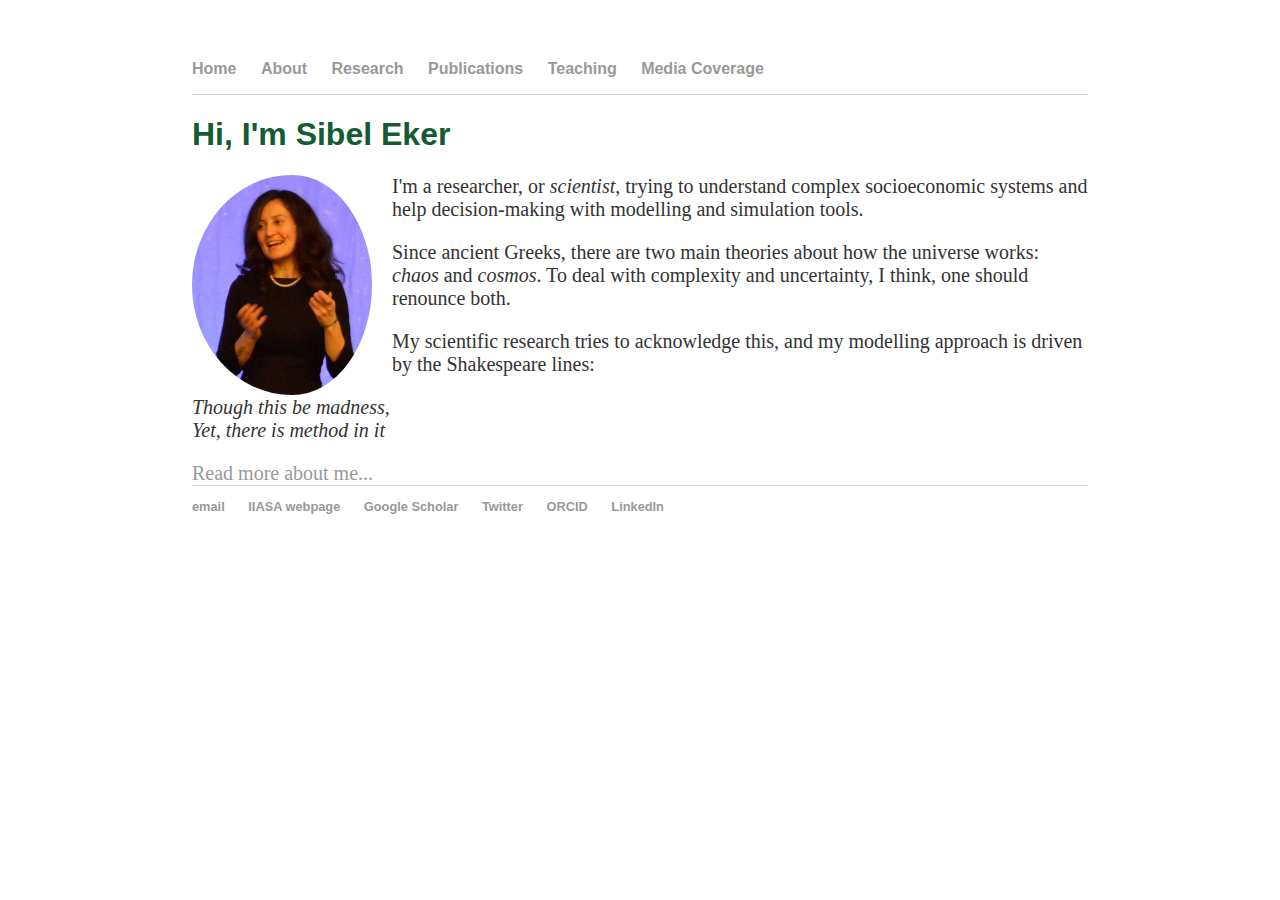
<file: index.html>
<!DOCTYPE html>
<html>
	<head>
		<title>Sibel Eker</title>
		<!-- link to main stylesheet -->
		<link rel="stylesheet" type="text/css" href="/css/main.css">
	</head>
	<body>
		<nav>
    		<ul>
        		<li><a href="/">Home</a></li>
	        	<li><a href="/about">About</a></li>
        		<li><a href="/research">Research</a></li>
		    	<li><a href="/pubs">Publications</a></li>
		    	<li><a href="/teaching">Teaching</a></li>
		    	<li><a href="/media">Media Coverage</a></li>
    		</ul>
		</nav>
		<div class="container">
			<h1>Hi, I'm Sibel Eker</h1>
			<img src="profile2.jpg" alt="Error" width="180" height="auto" align="left" style="border-radius:50%"/>
			<div class="blurb">
					<p>I'm a researcher, or <em>scientist</em>, trying to understand complex socioeconomic systems and help decision-making with modelling and simulation tools.</p>
					<p>Since ancient Greeks, there are two main theories about how the universe works: <em>chaos</em> and <em>cosmos</em>. To deal with complexity and uncertainty, I think, one should renounce both.</p>
					<p>My scientific research tries to acknowledge this, and my modelling approach is driven by the Shakespeare lines:</p>
					<p><em>Though this be madness,<br /> Yet, there is method in it</em></p>
					<p><a href="/about">Read more about me...</a></p>
			</div><!-- /.blurb -->
		</div><!-- /.container -->
		
		<footer>
    		<ul>
        		<li><a href="mailto:sibeleker@gmail.com">email</a></li>
        		<li><a href="https://www.iiasa.ac.at/staff/staff.php?type=auto&visibility=visible&search=true&login=eker" target="_blank">IIASA webpage</a></li>
		    	<li><a href="https://scholar.google.at/citations?user=F5hvj3QAAAAJ&hl=en" target="_blank">Google Scholar</a></li>
		    	<li><a href="https://twitter.com/sibel_eker_" target="_blank">Twitter</a></li>
		    	<li><a href="https://orcid.org/0000-0003-2264-132X" target="_blank">ORCID</a></li>
		    	<li><a href="https://www.linkedin.com/in/sibel-eker-01b7ba1a/" target="_blank">LinkedIn</a></li>
		</ul>
		</footer>
	</body>
</html>
</file>
<file: css/main.css>
body {
    margin: 60px auto;
    width: 70%;
}
nav ul, footer ul {
    font-family:'Helvetica', 'Arial', 'Sans-Serif';
    padding: 0px;
    list-style: none;
    font-weight: bold;
}
nav ul li, footer ul li {
    display: inline;
    margin-right: 20px;
}
a {
    text-decoration: none;
    color: #999;
}
a:hover {
    text-decoration: underline overline;
}
h1 {
    font-size: 2em;
    font-family:'Helvetica', 'Arial', 'Sans-Serif';
    color: #145A32;
}
p {
    font-size: 1.25em;
    line-height: 1.15em;
    color: #333;
    margin-bottom: 0px;
}
footer {
    border-top: 1px solid #d5d5d5;
    font-size: .8em;
    color: #999
}
nav {
    border-bottom: 1px solid #d5d5d5;
}
ul.posts { 
    margin: 20px auto 40px; 
    font-size: 1.5em;
}

ul.posts li {
    list-style: none;
}
img {
  display: inline-block;
  padding-right: 20px;
  max-height: 100%;
  float: left;
}
</file>
